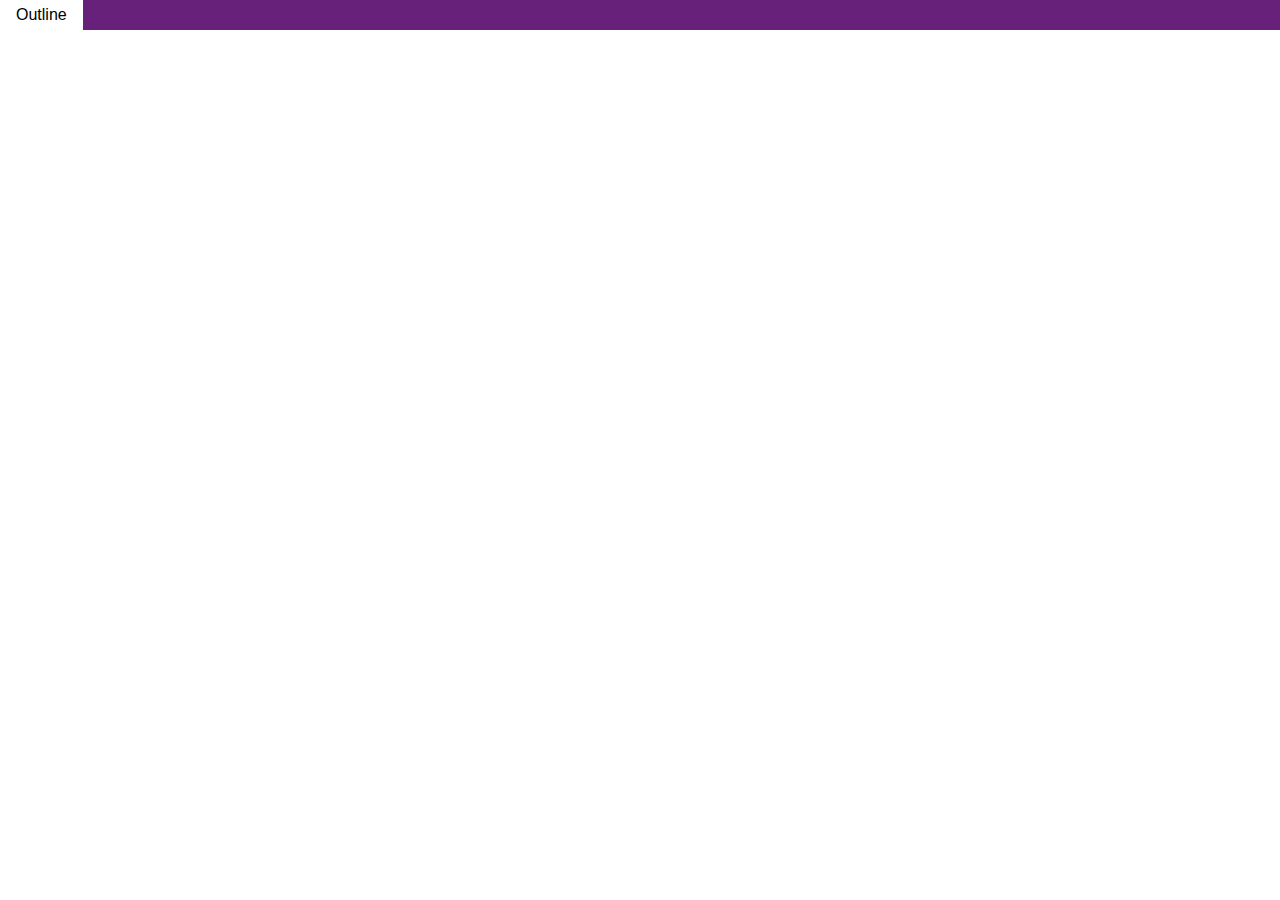
<file: src/SourceIndexServer/documentoutline.html>
﻿<!DOCTYPE html>
<html>
<head>
    <title>Document Outline</title>
    <link rel="stylesheet" href="styles.css" />
    <script src="scripts.js"></script>
</head>
<body onload="onDocumentOutlineLoad();">
    <div class="tabChannel"><span class="activeTab">Outline</span></div>
    <div id="root">
    </div>
</body>
</html>
</file>
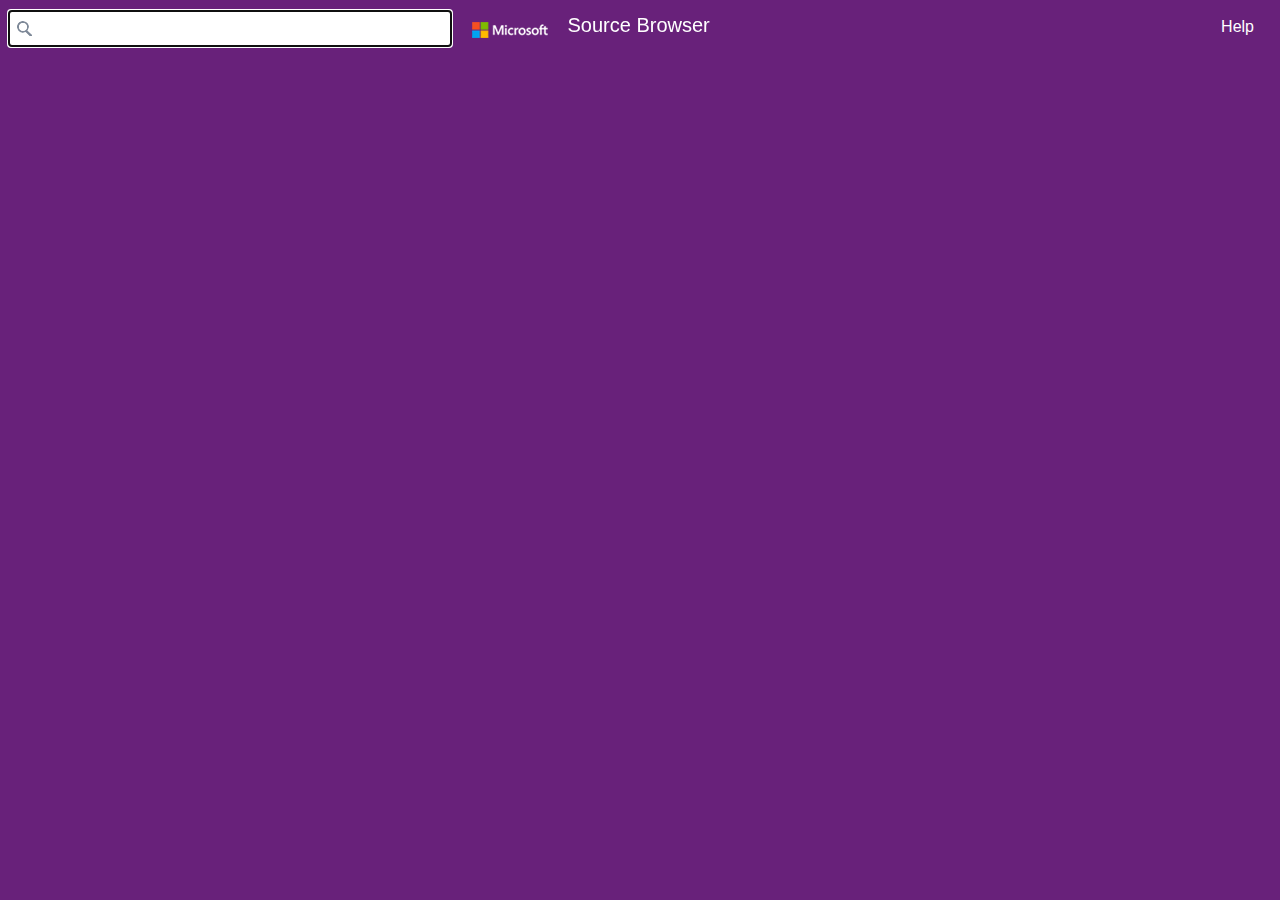
<file: src/SourceIndexServer/header.html>
﻿<!DOCTYPE html>
<html>
<head>
    <title>Header</title>
    <link rel="stylesheet" href="styles.css" />
    <script src="scripts.js"></script>
</head>
<body class="headerBody" onload="onHeaderLoad();">
    <span id="searchBoxAndImages">
        <img id="dotnetLogo" src="content/icons/dotnet.png" width="38" height="38" />
        <input type="text"
               name="name"
               maxlength="260"
               id="search-box"
               value=""
               tabindex="1" />
        <a id="logoText" href="/" target="_top">Source&nbsp;Browser</a>
        <span id="headerMenu">
            <a id="helpButtonLink" href="overview.html" target="s">
                Help
            </a>
        </span>
    </span>
</body>
</html>
</file>
<file: src/SourceIndexServer/styles.css>
﻿body {
    font-family: Segoe UI, Tahoma, Helvetica, sans-serif;
    cursor: text;
    margin: 0px;
    padding: 0px;
}

.body, p, ul, ol, h1, h2, h3 {
    margin: 20px;
}

h1 {
    font-family: 'Segoe UI Light', 'Segoe UI', Tahoma, Helvetica, sans-serif;
    font-weight: 100;
    background-color: deepskyblue;
    color: white;
    padding: 16px;
}

pre {
    font-family: Consolas, 'Courier New', 'Andale Mono', 'Lucida Console', monospace;
    font-size: 12pt;
    line-height: 125%;
    tab-size: 4;
}

    pre a:focus {
        color: inherit;
        background-color: lime;
    }

    pre b {
        font-weight: normal;
        color: blue;
    }

a:link {
    text-decoration: none;
    color: inherit;
}

a:visited {
    color: inherit;
}

a:hover {
    color: inherit;
    text-decoration: underline;
}

a:active {
    color: inherit;
}

a img {
    border: none;
}

div div a:hover, body a:hover {
    text-decoration: none;
}

table.ex {
    margin: 32px;
    border-spacing: 0px;
    border-style: solid;
    border-color: lightgray;
    border-left-width: 1px;
    border-top-width: 1px;
    border-bottom-width: 0px;
    border-right-width: 0px;
}

thead td.ex {
    background-color: deepskyblue;
    color: white;
    border-style: solid;
    border-color: deepskyblue;
}

tr td.ex {
    vertical-align: top;
    border-style: solid;
    border-color: lightgray;
    padding: 8px;
    border-left-width: 0px;
    border-top-width: 0px;
    border-bottom-width: 1px;
    border-right-width: 1px;
}

.note {
    margin: 8px;
    padding: 8px;
    background-color: lightyellow;
    border-color: khaki;
}

.rG, .resultGroup {
    margin-right: 0px;
    margin-left: 8px;
    margin-bottom: 16px;
}

.partialTypeHeader {
    font-size: larger;
    font-weight: bold;
    margin-left: 8px;
    margin-top: 8px;
    margin-bottom: 8px;
}

.linkIcon {
    vertical-align: middle;
    margin-right: 12px;
    list-style-type: disc;
    list-style-position: outside;
}

.resultGroupHeader {
    cursor: pointer;
    padding: 6px 6px 6px 28px;
    margin-top: 16px;
    background-color: #e7f5ff;
    background-image: url('content/icons/minus.png');
    background-attachment: local;
    background-repeat: no-repeat;
    background-position: 10px 13px;
    background-origin: border-box;
}

    .resultGroupHeader:hover {
        background-color: #d4edff;
    }

.resultGroupAssemblyName {
    font-size: larger;
    font-weight: bold;
}

.rA {
    font-size: larger;
    font-weight: bold;
    background-color: #e7f5ff;
    background-image: url('content/icons/minus.png');
    background-attachment: local;
    background-repeat: no-repeat;
    background-position: 10px 14px;
    background-origin: border-box;
    padding: 6px 6px 6px 28px;
    cursor: pointer;
}

    .rA:hover {
        background-color: #d4edff;
    }

.resultGroupProjectPath {
    font-size: smaller;
    color: silver;
}

.rF, .resultGroupFileGroup {
    margin-top: 8px;
}

.rL, a.rL, .referenceLine {
    font-family: Consolas, 'Courier New', 'Andale Mono', 'Lucida Console', monospace;
    font-size: small;
    white-space: nowrap;
    display: block;
}

    .rL:hover, .referenceLine:hover {
        background-color: #eeeeee;
    }

.rx, .referenceLineText {
    margin-left: 12px;
}

a b {
    font-weight: normal;
    margin-right: 12px;
    color: #2b91af;
}

a i {
    background-color: yellow;
    font-style: normal;
}

.l {
    margin-right: 12px;
}

.rO, .referenceOccurrence {
    background-color: yellow;
}

.rN, .resultGroupFileName {
    background-color: #f6f6f6;
    color: gray;
    padding: 4px 4px 4px 30px;
    background-attachment: local;
    background-repeat: no-repeat;
    background-position: 8px 8px;
    background-origin: border-box;
}

.resultItem {
    padding: 8px 0px 8px 24px;
    text-decoration: none;
    white-space: nowrap;
    border-left-color: transparent;
    border-top-color: transparent;
    border-bottom-color: transparent;
    border-left-width: 1px;
    border-top-width: 1px;
    border-bottom-width: 1px;
    border-left-style: solid;
    border-top-style: solid;
    border-bottom-style: solid;
}

    .resultItem:hover {
        background-color: #f6f6f6;
    }

.projectExplorerBody, .namespaceExplorerBody, .solutionExplorerBody {
    cursor: default;
    /*font-size: 12px;*/
}

.reference {
    cursor: pointer;
    display: block;
    margin-left: 21px;
    padding-top: 2px;
    padding-bottom: 2px;
    padding-left: 31px;
    white-space: nowrap;
    background-image: url('content/icons/192.png');
    background-attachment: local;
    background-repeat: no-repeat;
    background-position: 10px 6px;
    background-origin: border-box;
}

.referenceDisabled {
    display: block;
    margin-left: 21px;
    padding-top: 2px;
    padding-bottom: 2px;
    padding-left: 31px;
    white-space: nowrap;
    background-image: url('content/icons/192.png');
    background-attachment: local;
    background-repeat: no-repeat;
    background-position: 10px 6px;
    background-origin: border-box;
    color: lightgray;
}

.folder {
    margin-left: 21px;
}

.folderTitle {
    white-space: nowrap;
    padding-top: 1px;
    padding-bottom: 1px;
}

.typeTitle {
    white-space: nowrap;
    padding-top: 1px;
    padding-bottom: 1px;
    margin-left: 30px;
}

.typeDeclarationNodeImage, .tDNI {
    margin-top: 3px;
    padding-right: 8px;
    vertical-align: top;
}

.typeDeclarationNode, .tDN {
    cursor: pointer;
    white-space: nowrap;
    display: inline;
    padding-left: 0px;
    padding-top: 1px;
    padding-bottom: 1px;
}

    .typeDeclarationNode:focus, .tDN:focus {
        background-color: #3399ff;
        color: white;
    }

.projectCS {
    white-space: nowrap;
    padding-top: 1px;
    padding-bottom: 1px;
    padding-left: 32px;
    background-image: url('content/icons/196.png');
    background-attachment: local;
    background-repeat: no-repeat;
    background-position: 6px 6px;
}

.projectVB {
    white-space: nowrap;
    padding-top: 1px;
    padding-bottom: 1px;
    padding-left: 32px;
    background-image: url('content/icons/195.png');
    background-attachment: local;
    background-repeat: no-repeat;
    background-position: 6px 6px;
}

.cs {
    cursor: pointer;
    white-space: nowrap;
    display: block;
    padding-left: 32px;
    margin-left: 21px;
    padding-top: 2px;
    padding-bottom: 2px;
    background-image: url('content/icons/csharp.png');
    background-attachment: local;
    background-repeat: no-repeat;
    background-position: 10px 6px;
    background-origin: border-box;
}

    .cs:focus {
        background-color: #3399ff;
        color: white;
    }

.vb {
    cursor: pointer;
    white-space: nowrap;
    display: block;
    padding-left: 32px;
    margin-left: 21px;
    padding-top: 2px;
    padding-bottom: 2px;
    background-image: url('content/icons/vb.png');
    background-attachment: local;
    background-repeat: no-repeat;
    background-position: 10px 6px;
    background-origin: border-box;
}

    .vb:focus {
        background-color: #3399ff;
        color: white;
    }

.csproj {
    cursor: pointer;
    white-space: nowrap;
    display: block;
    padding-left: 32px;
    margin-left: 21px;
    padding-top: 2px;
    padding-bottom: 2px;
    background-image: url('content/icons/196.png');
    background-attachment: local;
    background-repeat: no-repeat;
    background-position: 10px 6px;
    background-origin: border-box;
}

    .csproj:focus {
        background-color: #3399ff;
        color: white;
    }

.vbproj {
    cursor: pointer;
    white-space: nowrap;
    display: block;
    padding-left: 32px;
    margin-left: 21px;
    padding-top: 2px;
    padding-bottom: 2px;
    background-image: url('content/icons/195.png');
    background-attachment: local;
    background-repeat: no-repeat;
    background-position: 10px 6px;
    background-origin: border-box;
}

    .vbproj:focus {
        background-color: #3399ff;
        color: white;
    }

.xaml {
    cursor: pointer;
    white-space: nowrap;
    display: block;
    padding-left: 32px;
    margin-left: 21px;
    padding-top: 2px;
    padding-bottom: 2px;
    background-image: url('content/icons/xaml.png');
    background-attachment: local;
    background-repeat: no-repeat;
    background-position: 10px 6px;
    background-origin: border-box;
}

    .xaml:focus {
        background-color: #3399ff;
        color: white;
    }

.ts {
    cursor: pointer;
    white-space: nowrap;
    display: block;
    padding-left: 32px;
    margin-left: 21px;
    padding-top: 2px;
    padding-bottom: 2px;
    background-image: url('content/icons/typescript.png');
    background-attachment: local;
    background-repeat: no-repeat;
    background-position: 10px 6px;
    background-origin: border-box;
}

    .ts:focus {
        background-color: #3399ff;
        color: white;
    }

.selectedFilename {
    background-color: #3399ff;
    color: white;
}

    .selectedFilename:link, .selectedFilename:visited, .selectedFilename:hover, .selectedFilename:active {
        color: white;
    }

.currentResult {
    border-left-color: lightgray;
    border-top-color: lightgray;
    border-bottom-color: lightgray;
    border-left-style: solid;
    border-top-style: solid;
    border-bottom-style: solid;
    border-left-width: 1px;
    border-top-width: 1px;
    border-bottom-width: 1px;
    background-color: #eeeeee;
}

    .currentResult:hover {
        background-color: #eeeeee;
    }

.resultLine {
}

.resultKind {
    display: inline;
    color: blue;
    margin-left: 5px;
    margin-right: 5px;
}

.resultName {
    display: inline;
    margin-left: 0px;
}

.resultDescription {
    font-size: smaller;
    color: silver;
    text-decoration: none;
}

.rH {
    margin-right: 0px;
    padding: 8px;
    background-color: #68217A;
    color: white;
}

.cB {
}

.cz {
    margin-bottom: 66px;
}

.tb {
    border: 0;
}

#ln, #glyph {
    margin-left: 16px;
    margin-right: 24px;
    margin-top: 0;
    color: #2b91af;
    text-align: right;
    vertical-align: top;
}

#code {
    margin: 0;
    vertical-align: top;
    text-align: left;
}

.dH {
    position: fixed;
    width: 100%;
    bottom: 0;
    background-color: aliceblue;
    padding: 8px;
    color: gray;
    height: 70px;
    opacity: 0.85;
}

.headerBody {
    background-color: #68217A;
    margin: 0px;
    padding: 0px;
    border-width: 0px;
}

#dotnetLogo {
    margin-top: 10px;
    margin-bottom: 6px;
    margin-left: 10px;
    margin-right: 0px;
    padding: 0px;
    border-width: 0px;
    vertical-align: top;
    display: inline-block;
}

#search-box {
    font-size: 16pt;
    width: 405px;
    border-color: lightgray;
    border-width: 1px;
    border-style: solid;
    background-image: url('content/icons/searchmagnifyingglass.png');
    background-repeat: no-repeat;
    background-position: 8px 10px;
    padding-left: 32px;
    padding-top: 5px;
    padding-bottom: 5px;
    padding-right: 5px;
    margin-left: 8px;
    margin-top: 10px;
    margin-bottom: 10px;
    margin-right: 0px;
    vertical-align: top;
    /*border-style: none;
    background-color: transparent;
    width: 100%;*/
}

#logoText {
    background-image: url(content/icons/microsoftlogo.png);
    background-repeat: no-repeat;
    background-position: 0px 22px;
    background-clip: border-box;
    color: white;
    font-size: 20px;
    margin-left: 16px;
    margin-top: 0px;
    margin-right: 0px;
    margin-bottom: 0px;
    padding-top: 14px;
    padding-bottom: 2px;
    padding-left: 95px;
    padding-right: 0px;
    vertical-align: top;
    display: inline-block;
}

#currentVersion {
    color: #e0e0e0;
    margin-top: 19px;
    margin-left: 15px;
    margin-right: 0px;
    margin-bottom: 0px;
    padding: 0px;
    vertical-align: top;
    display: inline-block;
}

#headerMenu {
    float: right;
    top: 0px;
    right: 10px;
    padding: 18px;
}

#downloadButton {
    text-align: center;
    background-color: #68217A;
    color: white;
    font-size: 16pt;
    padding: 40px;
    margin: 60px;
}

#feedbackButtonLink {
    color: white;
    margin: 8px;
}

    #feedbackButtonLink:hover {
        text-decoration: underline;
    }

#downloadButtonLink {
    color: white;
    margin: 8px;
}

    #downloadButtonLink:hover {
        text-decoration: underline;
    }

#licenseButtonLink {
    color: white;
    margin: 8px;
}

    #licenseButtonLink:hover {
        text-decoration: underline;
    }

#helpButtonLink {
    color: white;
    margin: 8px;
}

    #helpButtonLink:hover {
        text-decoration: underline;
    }

.result {
    margin: 16px;
    padding: 4px;
    background-color: lightgoldenrodyellow;
}

.r, .rd {
    cursor: pointer;
}

.r {
    border-width: 1px;
    border-color: ivory;
    border-style: solid;
}

.k, a.k {
    color: blue;
}

    a.k, a.k:hover {
        text-decoration: underline;
    }

.t, a.t,
.l, .lineNumber {
    color: #2b91af;
}

.c {
    color: #008000;
}

.x, .e {
    color: #808080;
}

.s {
    color: #a31515;
}

.xd {
    color: blue;
}

.xn {
    color: #A31515;
}

.xan {
    color: red;
}

.xav {
    color: blue;
}

.xer {
    color: red;
}

.xcs {
    color: #808080;
}

.xpi {
    color: #808080;
}

.xld {
    color: #6464B9;
}

.xln {
    color: #844646;
}

.xlan {
    color: #B96464;
}

.xlav {
    color: #6464B9;
}

.xlaq {
    color: #555555;
}

.xler {
    color: #B96464;
}

.xlcs {
    color: #C0C0C0;
}

.xlpi {
    color: #C0C0C0;
}

.xlee {
    color: #B96464;
    background-color: #FFFEBF;
}

a.s, a.s:hover {
    color: #a31515;
    text-decoration: underline;
}

p a, p a:link, p a:hover, p a:focus, p a:active,
ul a, ul a:link, ul a:hover, ul a:focus, ul a:active,
ol a, ol a:link, ol a:hover, ol a:focus, ol a:active,
.blueLink, .blueLink:link, .blueLink:hover, .blueLink:focus, .blueLink:active {
    text-decoration: underline;
    color: blue;
}

    p a:visited,
    ul a:visited,
    .blueLink:visited {
        color: blue;
    }

.partialTypeLink {
    color: blue;
    padding-top: 8px;
    padding-bottom: 8px;
    margin-left: 32px;
    text-decoration: none;
}

    .partialTypeLink:hover {
        background-color: #eeeeee;
        text-decoration: none;
    }

.documentOutlineButton {
    position: fixed;
    right: 0;
    top: 0;
    margin: 0px;
    padding: 8px;
    cursor: pointer;
    border-width: 1px;
    border-style: solid;
    border-color: transparent;
    background-color: #ffffff;
    opacity: 0.9;
}

    .documentOutlineButton:hover {
        border-color: #eeccc0;
        background-color: #fff5ec;
    }

.projectExplorerButton {
    position: fixed;
    right: 0;
    top: 50px;
    margin: 0px;
    padding: 8px;
    cursor: pointer;
    border-width: 1px;
    border-style: solid;
    border-color: transparent;
    background-color: #ffffff;
    opacity: 0.9;
}

    .projectExplorerButton:hover {
        border-color: #90e6d4;
        background-color: #dcfff8;
    }

.namespaceExplorerButton {
    position: fixed;
    right: 0;
    top: 100px;
    margin: 0px;
    padding: 8px;
    cursor: pointer;
    border-width: 1px;
    border-style: solid;
    border-color: transparent;
    background-color: #ffffff;
    opacity: 0.9;
}

    .namespaceExplorerButton:hover {
        border-color: #e0e0e0;
        background-color: #f0f0f0;
    }

.documentOutlineDiv:hover {
    background-color: #f6f6f6;
}

#root {
    padding: 16px;
}

.tabChannel {
    margin: 0px;
    padding: 0px;
    background-color: #68217A;
}

.activeTab {
    background-color: white;
    padding-left: 16px;
    padding-top: 6px;
    padding-right: 16px;
    padding-bottom: 6px;
    display: inline-block;
}

.inactiveTab {
    background-color: #68217A;
    color: white;
    padding-left: 16px;
    padding-top: 6px;
    padding-right: 16px;
    padding-bottom: 6px;
    display: inline-block;
}

    .inactiveTab:link, .inactiveTab:visited, .inactiveTab:hover, .inactiveTab:active {
        color: white;
    }

.imagePlusMinus {
    vertical-align: top;
    margin-left: 8px;
    margin-top: 6px;
    margin-right: 14px;
    margin-bottom: -1px;
}

.imageFolder {
    margin-left: 0px;
    margin-top: 5px;
    margin-right: 6px;
    margin-bottom: -2px;
}

#sourcesList {
    margin: 32px;
}

    #sourcesList li {
        background-color: steelblue;
        color: white;
        padding: 5px 10px 5px 10px;
        margin: 4px;
        display: inline-block;
        list-style-type: none;
        font-weight: 100;
    }

.externalIndexLinks {
    margin: 32px;
}

    .externalIndexLinks li {
        background-color: purple;
        color: white;
        padding: 10px 20px;
        margin: 4px;
        display: inline-block;
        list-style-type: none;
    }

        .externalIndexLinks li a {
            color: white;
        }

.msbuildlink {
}

    .msbuildlink:hover {
        background-color: whitesmoke;
    }

.projectInfo {
    color: lightgray;
}

@media only screen and (max-width: 462px) {
    #dotnetLogo {
        display: none;
    }

    #searchBoxAndImages {
        padding-right: 58px;
        box-sizing: border-box;
        display: block;
    }

    #search-box {
        width: 100%;
    }

    #logoText {
        display: none;
    }

    #currentVersion {
        display: none;
    }

    #headerMenu {
        display: none;
    }
}

@media only screen and (min-width: 463px) and (max-width: 869px) {
    #dotnetLogo {
        display: none;
    }

    #searchBoxAndImages {
    }

    #search-box {
        width: 405px;
    }

    #logoText {
        display: none;
    }

    #currentVersion {
        display: none;
    }

    #headerMenu {
        display: inline-block;
    }
}

@media only screen and (min-width: 870px) and (max-width: 1280px) {
    #dotnetLogo {
        display: none;
    }

    #searchBoxAndImages {
    }

    #search-box {
        width: 405px;
    }

    #logoText {
        display: inline-block;
    }

    #currentVersion {
        display: none;
    }

    #headerMenu {
        display: inline-block;
    }
}

@media only screen and (min-width: 1281px) {
    #dotnetLogo {
        display: inline-block;
    }

    #searchBoxAndImages {
    }

    #search-box {
        width: 405px;
    }

    #logoText {
        display: inline-block;
    }

    #currentVersion {
        display: inline-block;
    }

    #headerMenu {
        display: inline-block;
    }
}
</file>
